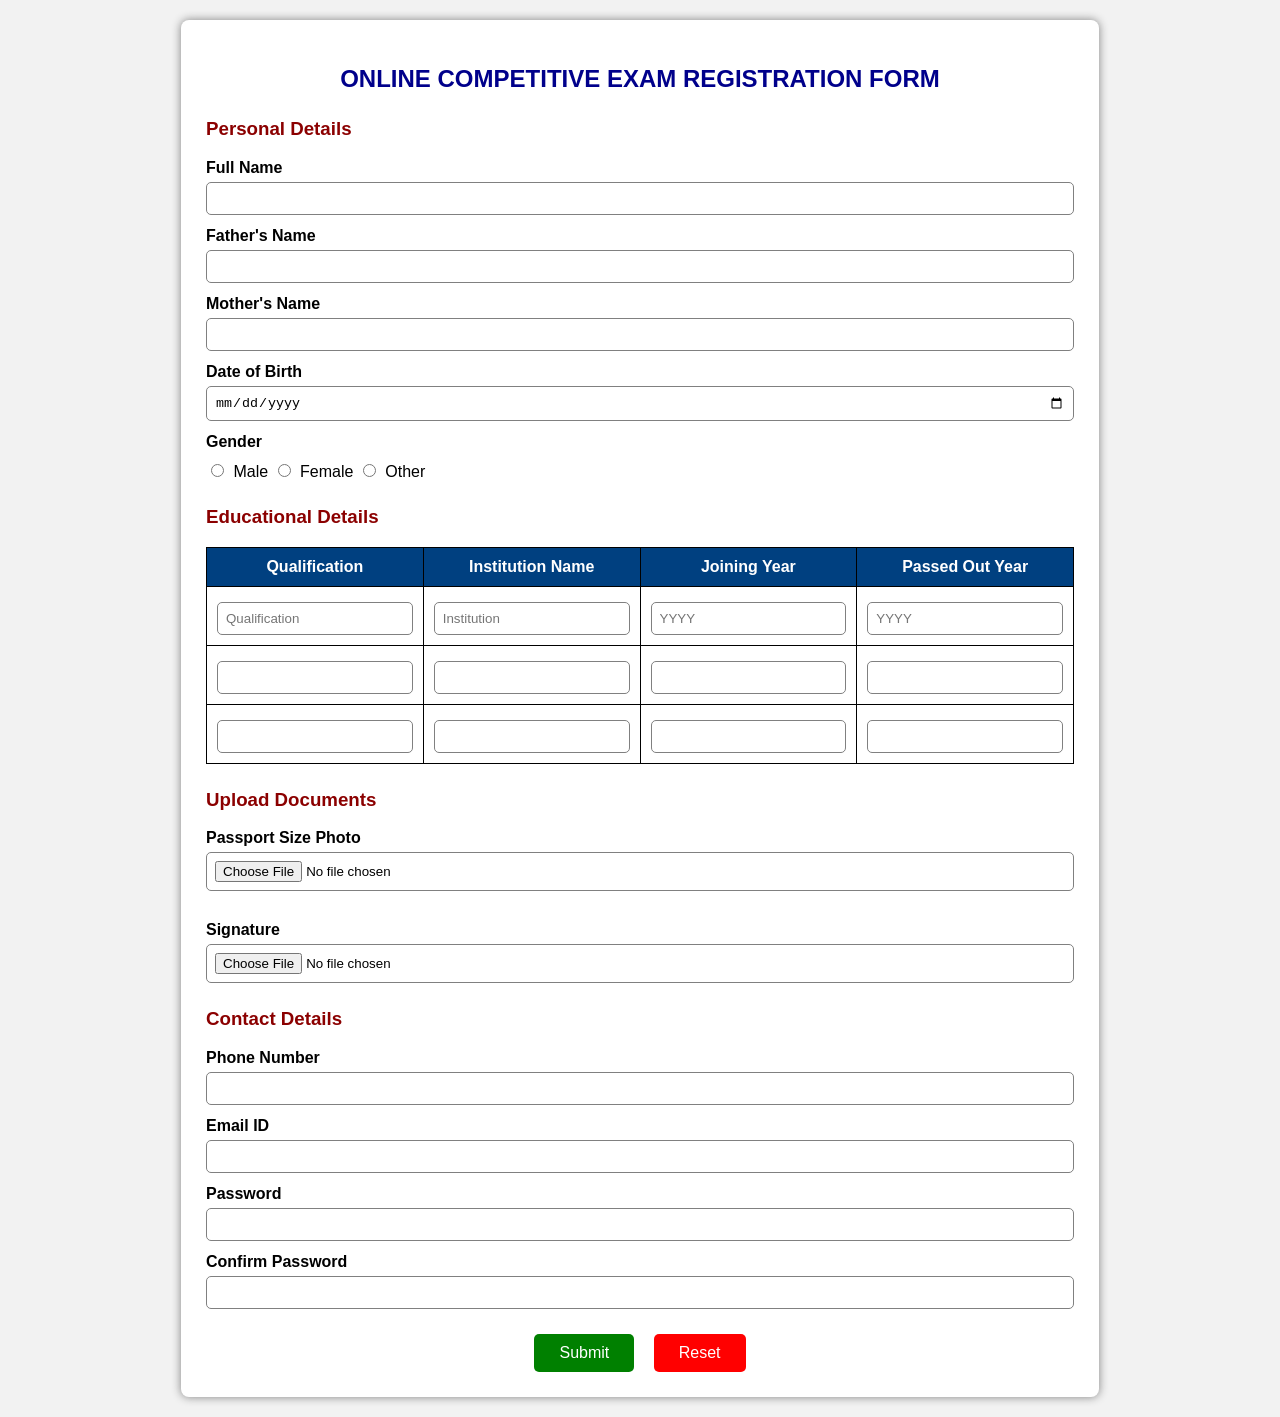
<file: index.html>
<!DOCTYPE html>
<html>
<head>

    <title>Online Competitive Exam Registration</title>
    <link rel="stylesheet" href="style.css">

</head>

<body>

<div class="container">

<h2>ONLINE COMPETITIVE EXAM REGISTRATION FORM</h2>

<form id="registrationForm">

<h3>Personal Details</h3>

<label>Full Name</label>
<input type="text" id="fname">
<small></small>

<label>Father's Name</label>
<input type="text" id="father">
<small></small>

<label>Mother's Name</label>
<input type="text" id="mother">
<small></small>

<label>Date of Birth</label>
<input type="date" id="dob">
<small></small>

<label>Gender</label>

<div class="gender">

<input type="radio" name="gender" value="Male"> Male

<input type="radio" name="gender" value="Female"> Female

<input type="radio" name="gender" value="Other"> Other

</div>

<small id="genderError"></small>

<h3>Educational Details</h3>

<table>

<tr>

<th>Qualification</th>
<th>Institution Name</th>
<th>Joining Year</th>
<th>Passed Out Year</th>

</tr>

<tr>

<td><input type="text" placeholder="Qualification"></td>
<td><input type="text" placeholder="Institution"></td>
<td><input type="number" placeholder="YYYY"></td>
<td><input type="number" placeholder="YYYY"></td>

</tr>

<tr>

<td><input type="text"></td>
<td><input type="text"></td>
<td><input type="number"></td>
<td><input type="number"></td>

</tr>

<tr>

<td><input type="text"></td>
<td><input type="text"></td>
<td><input type="number"></td>
<td><input type="number"></td>

</tr>

</table>

<h3>Upload Documents</h3>

<label>Passport Size Photo</label>
<input type="file" id="photo" accept=".jpg,.jpeg,.png">
<br><br>

<label>Signature</label>
<input type="file" id="sign" accept=".jpg,.jpeg,.png">

<h3>Contact Details</h3>

<label>Phone Number</label>
<input type="text" id="phone" maxlength="10">
<small></small>

<label>Email ID</label>
<input type="email" id="email">
<small></small>

<label>Password</label>
<input type="password" id="password">
<small></small>

<label>Confirm Password</label>
<input type="password" id="confirmPassword">
<small></small>

<div class="buttons">

<button type="submit" class="submitBtn">
Submit
</button>

<button type="reset" class="resetBtn">
Reset
</button>

</div>

</form>

</div>

<script src="script.js"></script>

</body>
</html>
</file>
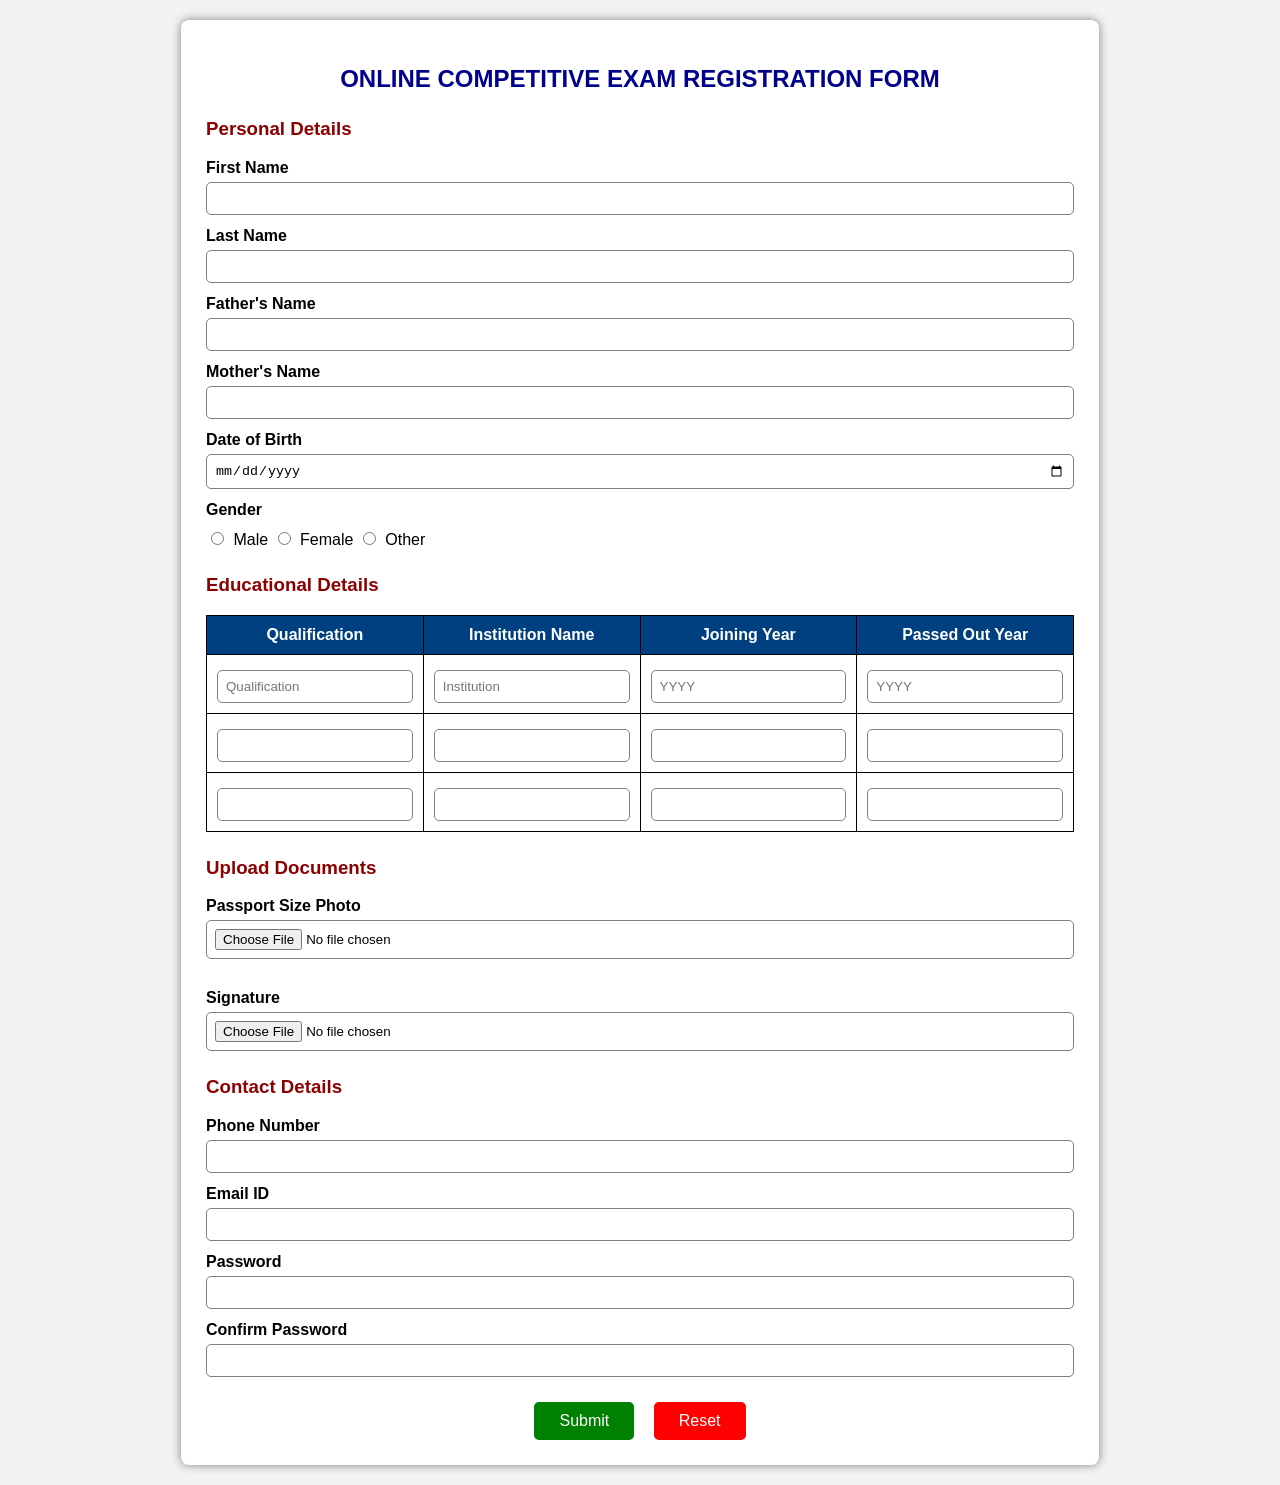
<file: registration.html>
<!DOCTYPE html>
<html>
<head>

    <title>Online Competitive Exam Registration</title>
    <link rel="stylesheet" href="style.css">

</head>

<body>

<div class="container">

<h2>ONLINE COMPETITIVE EXAM REGISTRATION FORM</h2>

<form id="registrationForm">

<h3>Personal Details</h3>

<label>First Name</label>
<input type="text" id="fname">
<small></small>

<label>Last Name</label>
<input type="text" id="lname">
<small></small>

<label>Father's Name</label>
<input type="text" id="father">
<small></small>

<label>Mother's Name</label>
<input type="text" id="mother">
<small></small>

<label>Date of Birth</label>
<input type="date" id="dob">
<small></small>

<label>Gender</label>

<div class="gender">

<input type="radio" name="gender" value="Male"> Male

<input type="radio" name="gender" value="Female"> Female

<input type="radio" name="gender" value="Other"> Other

</div>

<small id="genderError"></small>

<h3>Educational Details</h3>

<table>

<tr>

<th>Qualification</th>
<th>Institution Name</th>
<th>Joining Year</th>
<th>Passed Out Year</th>

</tr>

<tr>

<td><input type="text" placeholder="Qualification"></td>
<td><input type="text" placeholder="Institution"></td>
<td><input type="number" placeholder="YYYY"></td>
<td><input type="number" placeholder="YYYY"></td>

</tr>

<tr>

<td><input type="text"></td>
<td><input type="text"></td>
<td><input type="number"></td>
<td><input type="number"></td>

</tr>

<tr>

<td><input type="text"></td>
<td><input type="text"></td>
<td><input type="number"></td>
<td><input type="number"></td>

</tr>

</table>

<h3>Upload Documents</h3>

<label>Passport Size Photo</label>
<input type="file" id="photo" accept=".jpg,.jpeg,.png">
<br><br>

<label>Signature</label>
<input type="file" id="sign" accept=".jpg,.jpeg,.png">

<h3>Contact Details</h3>

<label>Phone Number</label>
<input type="text" id="phone" maxlength="10">
<small></small>

<label>Email ID</label>
<input type="email" id="email">
<small></small>

<label>Password</label>
<input type="password" id="password">
<small></small>

<label>Confirm Password</label>
<input type="password" id="confirmPassword">
<small></small>

<div class="buttons">

<button type="submit" class="submitBtn">
Submit
</button>

<button type="reset" class="resetBtn">
Reset
</button>

</div>

</form>

</div>

<script src="script.js"></script>

</body>
</html>
</file>
<file: style.css>
body{
    font-family:Arial, Helvetica, sans-serif;
    background:#f2f2f2;
    margin:0;
    padding:20px;
}

.container{
    width:70%;
    margin:auto;
    background:white;
    padding:25px;
    border-radius:8px;
    box-shadow:0 0 10px gray;
}

h2{
    text-align:center;
    color:darkblue;
}

h3{
    color:darkred;
    margin-top:25px;
}

label{
    display:block;
    margin-top:12px;
    font-weight:bold;
}

input[type=text],
input[type=password],
input[type=email],
input[type=date],
input[type=number],
input[type=file]{
    width:100%;
    padding:8px;
    margin-top:5px;
    border:1px solid gray;
    border-radius:5px;
    box-sizing:border-box;
}

.gender{
    margin-top:10px;
}

.gender input{
    width:auto;
    margin-right:5px;
}

table{
    width:100%;
    border-collapse:collapse;
    margin-top:15px;
}

table, th, td{
    border:1px solid black;
}

th{
    background:#004080;
    color:white;
}

th, td{
    padding:10px;
    text-align:center;
}

table input{
    width:95%;
    padding:6px;
    box-sizing:border-box;
}

.buttons{
    text-align:center;
    margin-top:25px;
}

.submitBtn{
    background:green;
    color:white;
    border:none;
    padding:10px 25px;
    border-radius:5px;
    cursor:pointer;
    font-size:16px;
}

.submitBtn:hover{
    background:darkgreen;
}

.resetBtn{
    background:red;
    color:white;
    border:none;
    padding:10px 25px;
    border-radius:5px;
    cursor:pointer;
    font-size:16px;
    margin-left:15px;
}

.resetBtn:hover{
    background:darkred;
}

small{
    color:red;
    font-size:13px;
}

@media(max-width:768px){

.container{
    width:95%;
}

table{
    font-size:14px;
}

}
</file>
